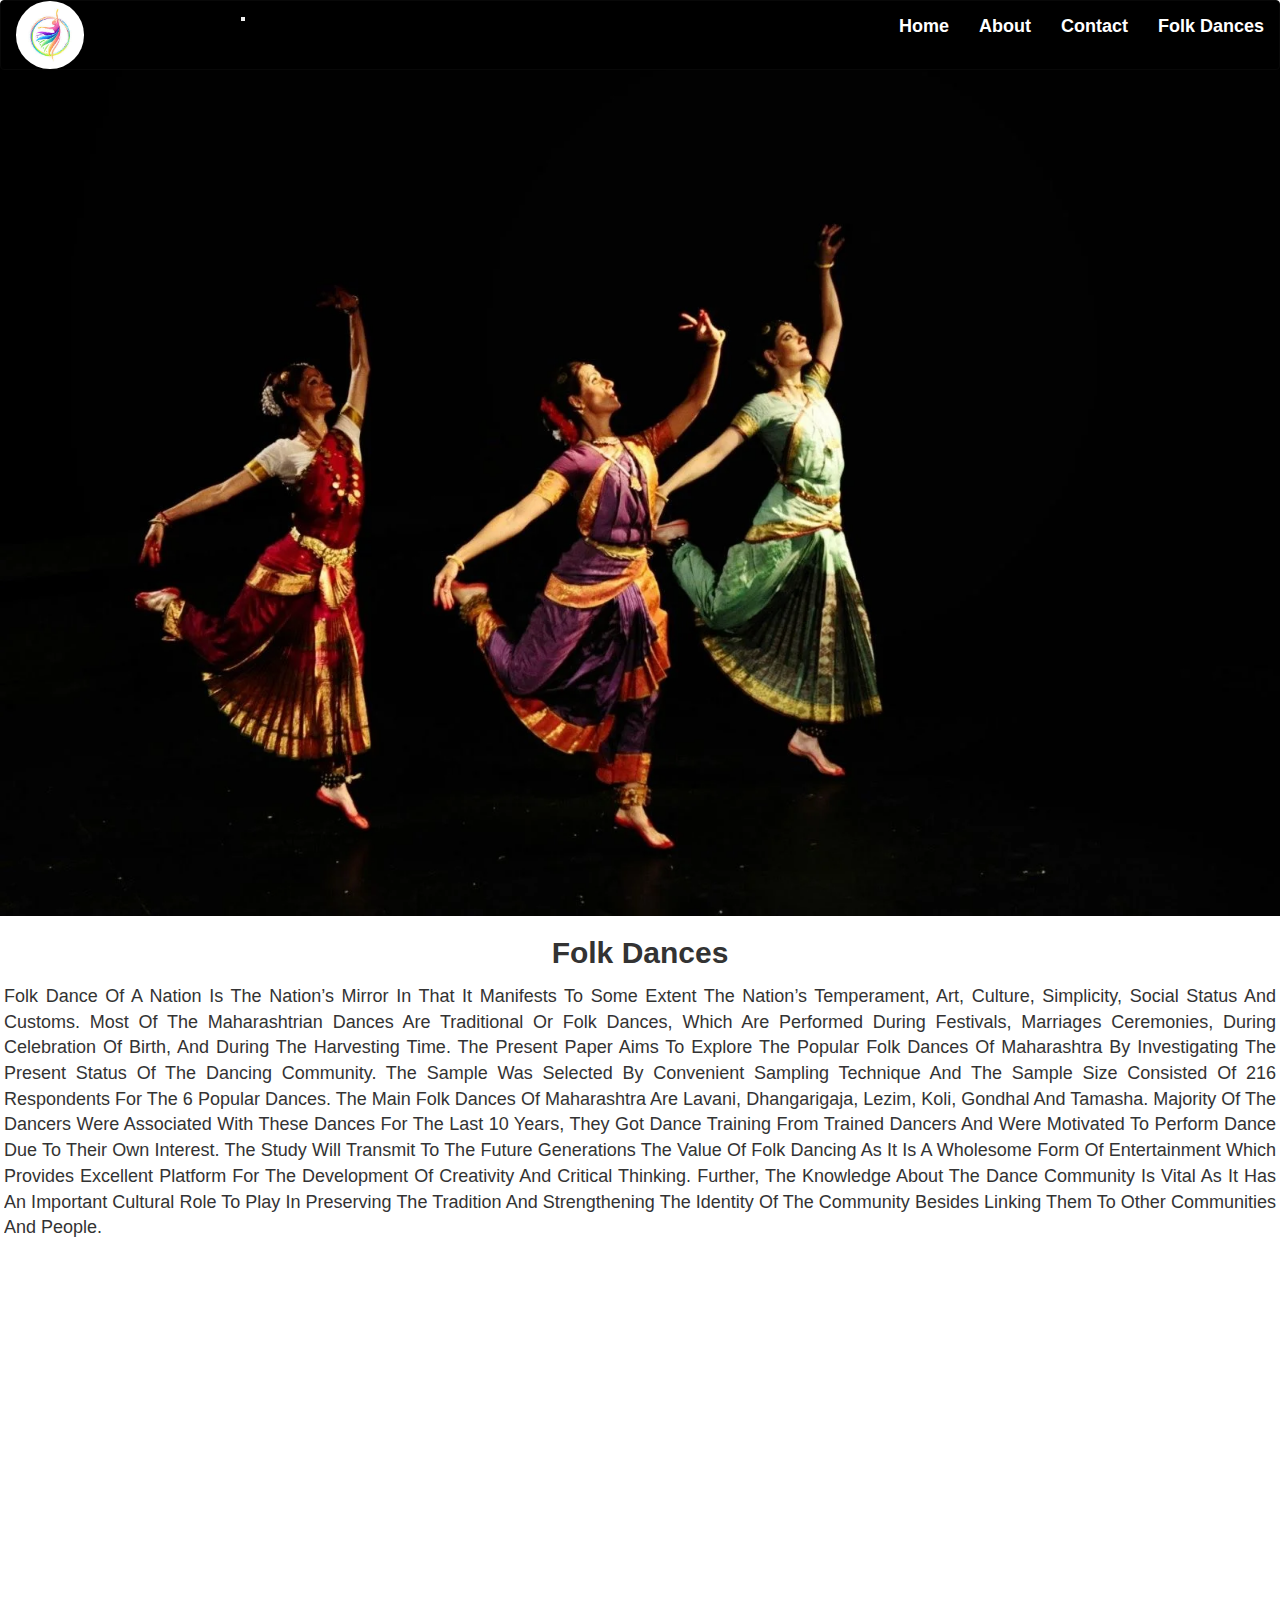
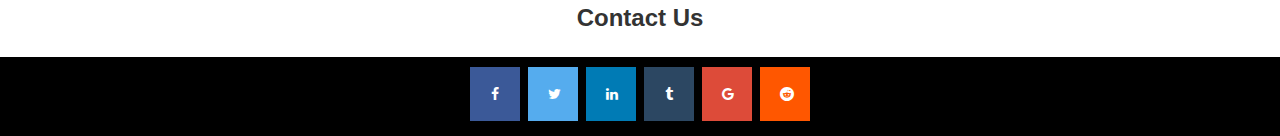
<file: index.html>
<!DOCTYPE html>
<html lang="en">
  <head>
    <meta charset="UTF-8" />
    <meta http-equiv="X-UA-Compatible" content="IE=edge" />
    <meta name="viewport" content="width=device-width, initial-scale=1.0" />
    <link
      rel="stylesheet"
      href="https://maxcdn.bootstrapcdn.com/bootstrap/3.4.1/css/bootstrap.min.css"
    />
    <link rel="stylesheet" href="index.css" />
    <link
      rel="stylesheet"
      href="https://cdnjs.cloudflare.com/ajax/libs/font-awesome/4.7.0/css/font-awesome.min.css"
    />
   
    <link href="https://unpkg.com/aos@2.3.1/dist/aos.css" rel="stylesheet">
    <title>Folk Dance</title>
  </head>
  <body>
    <header>
      <!-- <div  style="background-image: url(assests/n.png); height:100vh;background-repeat: no-repeat; width: 100%;" class="img-fluid container-fluid full bg"> -->
      <nav class="navbar navbar-inverse  navbar-dark shadow-5-strong" style="background-color: #000
      ;">
        <div class="container-fluid">
          <div class="navbar-header">
            <img src="assests\logo.jpeg" alt="" id="img" height="70px"/>
          </div>
          <button class="navbar-toggler" type="button" data-bs-toggle="offcanvas" data-bs-target="#offcanvasDarkNavbar" aria-controls="offcanvasDarkNavbar">
            <span class="navbar-toggler-icon"></span>
          </button>
          <ul class="nav navbar-nav navbar-right style">
            <li ><a href="index.html" style="color: #fff;">Home</a></li>
            <li><a href="about.html" style="color: #fff;">About</a></li>
            <li ><a href="contact.html" style="color: #fff;">Contact</a></li>
            <li ><a href="folk.html" style="color: #fff;">Folk Dances</a></li>
            
          </ul>
        </div>
      </nav>
    <!-- </div> -->
    </header>
     <img src="assests\5.webp" alt="" id="home"> 
   
    <div class="content">
      <h2>Folk Dances</h2>
      <p>
        Folk dance of a nation is the nation’s mirror in that it manifests to
        some extent the nation’s temperament, art, culture, simplicity, social
        status and customs. Most of the Maharashtrian dances are traditional or
        folk dances, which are performed during festivals, marriages ceremonies,
        during celebration of birth, and during the harvesting time. The present
        paper aims to explore the popular folk dances of Maharashtra by
        investigating the present status of the dancing community. The sample
        was selected by convenient sampling technique and the sample size
        consisted of 216 respondents for the 6 popular dances. The main folk
        dances of Maharashtra are Lavani, Dhangarigaja, Lezim, Koli, Gondhal and
        Tamasha. Majority of the dancers were associated with these dances for
        the last 10 years, they got dance training from trained dancers and were
        motivated to perform dance due to their own interest. The study will
        transmit to the future generations the value of folk dancing as it is a
        wholesome form of entertainment which provides excellent platform for
        the development of creativity and critical thinking. Further, the
        knowledge about the dance community is vital as it has an important
        cultural role to play in preserving the tradition and strengthening the
        identity of the community besides linking them to other communities and
        people.
      </p>
    </div>
    
    <br>
    <br>
    <div class="row " >
      <div class="col-md-4" data-aos="fade-left" data-aos-delay="200">
        <div class="thumbnail">
          <div class="intro">
          <img src="assests\1.webp" alt="Lights" style="width:100%; height: 270px;">
           
          </div>
          
          
        </div>
      </div>
      <div class="col-md-4" data-aos="fade-up" data-aos-delay="200">
        <div class="thumbnail">
          <a href="assests\2.webp">
            <img src="assests\2.webp" alt="Nature" style="width:100%; height:270px">
           
          </a>
        </div>
      </div>
      <div class="col-md-4" data-aos="fade-right" data-aos-delay="200">
        <div class="thumbnail">
          <a href="assests\3.webp">
            <img src="assests\3.webp" alt="Fjords" style="width:100%; height:270px;">
           
          </a>
        </div>
      </div>
    </div>
   
    
    <footer>
      <h3 style="text-align: center;   font-weight: bolder; margin-bottom:2%;">Contact Us </h3>
      <center>
        <div class="footer">
          <a href="#" class="fa fa-facebook"></a>
          <a href="#" class="fa fa-twitter"></a>
          <a href="#" class="fa fa-linkedin"></a>
          <a href="#" class="fa fa-tumblr"></a>
          <a href="#" class="fa fa-google"></a>
          <a href="#" class="fa fa-reddit"></a>
        </div>
      </center>
    </footer>

    <script
      src="https://code.jquery.com/jquery-3.5.1.slim.min.js"
      integrity="sha384-DfXdz2htPH0lsSSs5nCTpuj/zy4C+OGpamoFVy38MVBnE+IbbVYUew+OrCXaRkfj"
      crossorigin="anonymous"
    ></script>
    <script
      src="https://cdn.jsdelivr.net/npm/popper.js@1.16.1/dist/umd/popper.min.js"
      integrity="sha384-9/reFTGAW83EW2RDu2S0VKaIzap3H66lZH81PoYlFhbGU+6BZp6G7niu735Sk7lN"
      crossorigin="anonymous"
    ></script>
    <script
      src="https://stackpath.bootstrapcdn.com/bootstrap/4.5.2/js/bootstrap.min.js"
      integrity="sha384-B4gt1jrGC7Jh4AgTPSdUtOBvfO8shuf57BaghqFfPlYxofvL8/KUEfYiJOMMV+rV"
      crossorigin="anonymous"
    ></script>

    <script src="https://unpkg.com/aos@2.3.1/dist/aos.js"></script>
  <script>
    AOS.init();
  </script>
  </body>
</html>
</file>
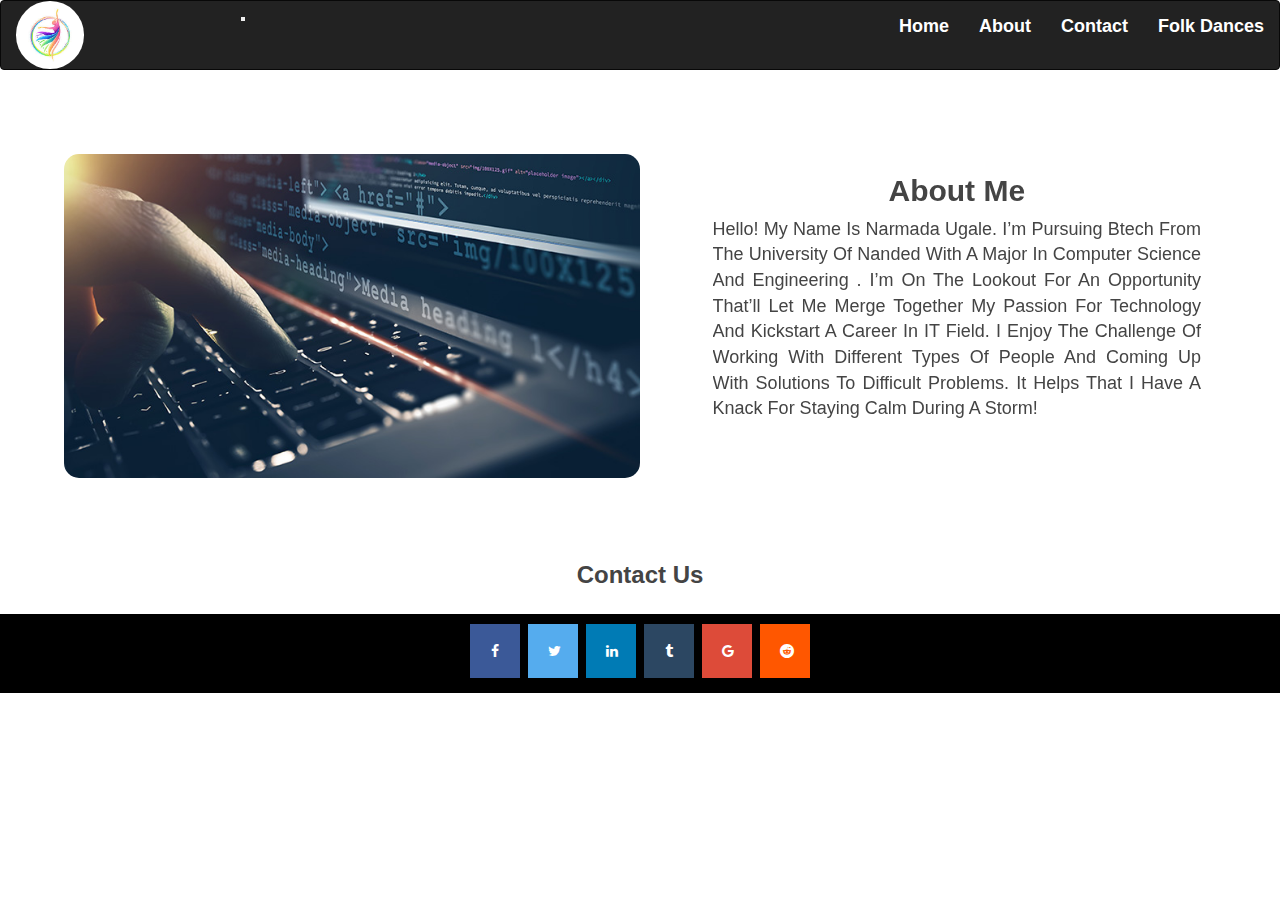
<file: about.html>
<!DOCTYPE html>
<html lang="en">
  <head>
    <meta charset="UTF-8" />
    <meta http-equiv="X-UA-Compatible" content="IE=edge" />
    <meta name="viewport" content="width=device-width, initial-scale=1.0" />
    <link rel="stylesheet" href="about.css" />
    <link
      rel="stylesheet"
      href="https://cdnjs.cloudflare.com/ajax/libs/font-awesome/4.7.0/css/font-awesome.min.css"
    />
    <link
      rel="stylesheet"
      href="https://maxcdn.bootstrapcdn.com/bootstrap/3.4.1/css/bootstrap.min.css"
    />
    <link href="https://unpkg.com/aos@2.3.1/dist/aos.css" rel="stylesheet">
    <title>About US</title>
  </head>
  <body>
    <header>
      <nav class="navbar navbar-inverse">
        <div class="container-fluid">
          <div class="navbar-header">
            <img src="assests\logo.jpeg" alt="" id="img" />
          </div>
          <button
            class="navbar-toggler"
            type="button"
            data-bs-toggle="offcanvas"
            data-bs-target="#offcanvasDarkNavbar"
            aria-controls="offcanvasDarkNavbar"
          >
            <span class="navbar-toggler-icon"></span>
          </button>
          <ul class="nav navbar-nav navbar-right">
            <li><a href="index.html" style="color: #fff;">Home</a></li>
            <li><a href="about.html" style="color: #fff;">About</a></li>
            <li ><a href="contact.html" style="color: #fff;">Contact</a></li>
            <li ><a href="folk.html" style="color: #fff;">Folk Dances</a></li>
            
          </ul>
        </div>
      </nav>
    </header>
 
    <div class="wrapper">
      <img src="assests\about.jpg" alt="" data-aos="fade-left" data-aos-delay="200">
      <div class="container-fluid text-box" data-aos="fade-right" data-aos-delay="200">
      <h2>About Me</h2>
      <p>  Hello! My name is Narmada Ugale. I’m Pursuing Btech from the University of Nanded
        with a major in Computer Science and Engineering . I’m on the
        lookout for an opportunity that’ll let me merge together my passion for
        Technology  and kickstart a career in IT Field.
       I enjoy the challenge of working with different types of
        people and coming up with solutions to difficult problems. It helps that
        I have a knack for staying calm during a storm!</p>
      </div>
    </div>

    <footer>
      <h3 style="text-align: center;   font-weight: bolder; margin-bottom:2%;">Contact Us </h3>
      <center>
        <div class="footer">
          <a href="#" class="fa fa-facebook"></a>
          <a href="#" class="fa fa-twitter"></a>
          <a href="#" class="fa fa-linkedin"></a>
          <a href="#" class="fa fa-tumblr"></a>
          <a href="#" class="fa fa-google"></a>
          <a href="#" class="fa fa-reddit"></a>
        </div>
      </center>
    </footer>

    <script
      src="https://code.jquery.com/jquery-3.5.1.slim.min.js"
      integrity="sha384-DfXdz2htPH0lsSSs5nCTpuj/zy4C+OGpamoFVy38MVBnE+IbbVYUew+OrCXaRkfj"
      crossorigin="anonymous"
    ></script>
    <script
      src="https://cdn.jsdelivr.net/npm/popper.js@1.16.1/dist/umd/popper.min.js"
      integrity="sha384-9/reFTGAW83EW2RDu2S0VKaIzap3H66lZH81PoYlFhbGU+6BZp6G7niu735Sk7lN"
      crossorigin="anonymous"
    ></script>
    <script
      src="https://stackpath.bootstrapcdn.com/bootstrap/4.5.2/js/bootstrap.min.js"
      integrity="sha384-B4gt1jrGC7Jh4AgTPSdUtOBvfO8shuf57BaghqFfPlYxofvL8/KUEfYiJOMMV+rV"
      crossorigin="anonymous"
    ></script>
    <script src="https://unpkg.com/aos@2.3.1/dist/aos.js"></script>
  <script>
    AOS.init();
  </script>
  </body>
</html>
</file>
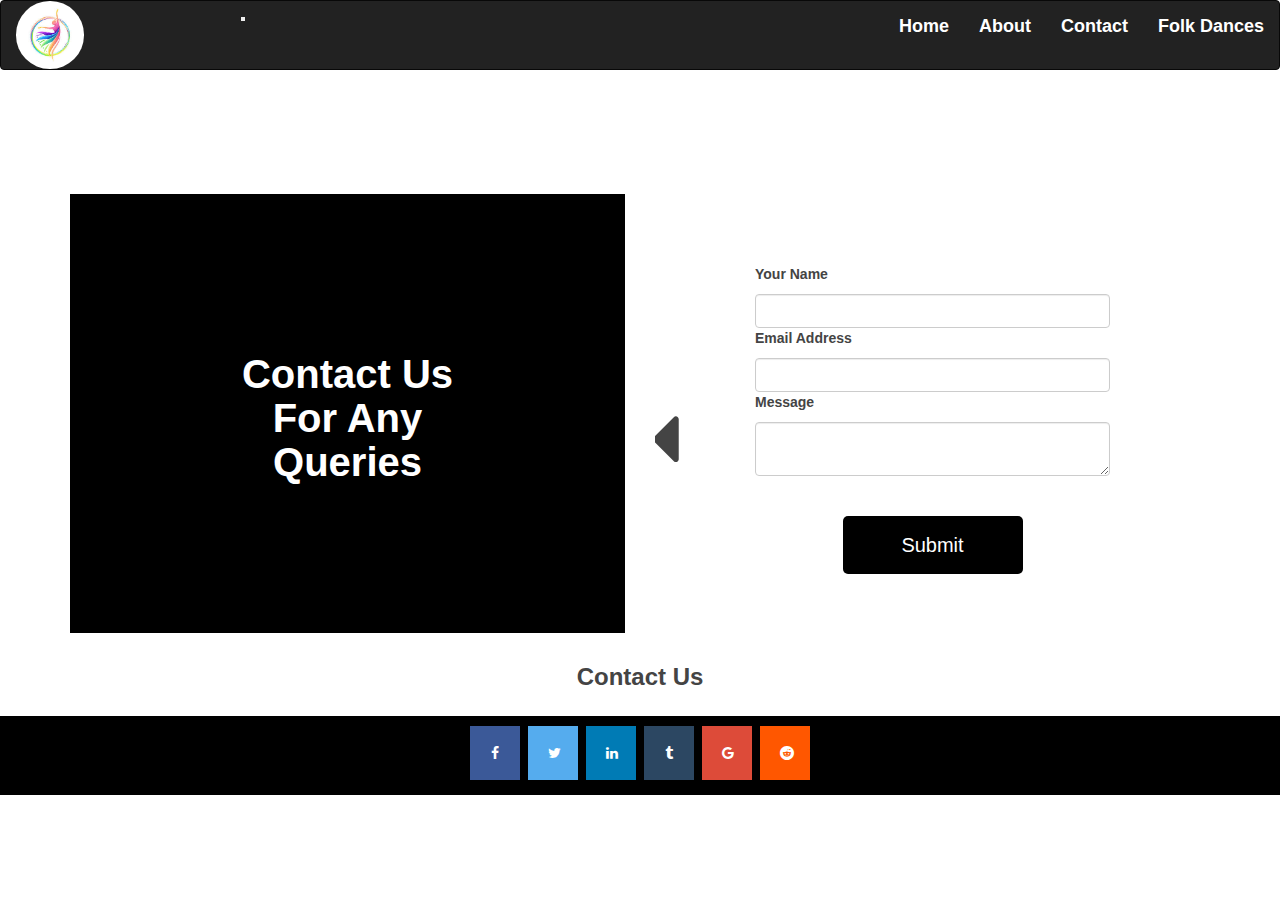
<file: contact.html>
<!DOCTYPE html>
<html lang="en">
  <head>
    <meta charset="UTF-8" />
    <meta http-equiv="X-UA-Compatible" content="IE=edge" />
    <meta name="viewport" content="width=device-width, initial-scale=1.0" />
    <link rel="stylesheet" href="contact.css" />
    <link
      rel="stylesheet"
      href="https://cdnjs.cloudflare.com/ajax/libs/font-awesome/4.7.0/css/font-awesome.min.css"
    />
    <link
      rel="stylesheet"
      href="https://maxcdn.bootstrapcdn.com/bootstrap/3.4.1/css/bootstrap.min.css"
    />
    <link href="https://unpkg.com/aos@2.3.1/dist/aos.css" rel="stylesheet">

    <title>Contact Us</title>
  </head>
  <body>
    <header>
      <nav class="navbar navbar-inverse">
        <div class="container-fluid">
          <div class="navbar-header">
            <img src="assests\logo.jpeg" alt="" id="img" />
          </div>
          <button
            class="navbar-toggler"
            type="button"
            data-bs-toggle="offcanvas"
            data-bs-target="#offcanvasDarkNavbar"
            aria-controls="offcanvasDarkNavbar"
          >
            <span class="navbar-toggler-icon"></span>
          </button>
          <ul class="nav navbar-nav navbar-right">
            <li><a href="index.html" style="color: #fff;">Home</a></li>
            <li><a href="about.html" style="color: #fff;">About</a></li>
            <li ><a href="contact.html" style="color: #fff;">Contact</a></li>
            <li ><a href="folk.html" style="color: #fff;">Folk Dances</a></li>
          </ul>
        </div>
      </nav>
    </header>
    <br />
    <br />
    <div class="form-area">
        <div class="container">
            <div class="row single-form-g-0">
                <div class="col-sm-12 col-lg-6">
                    <div class="left">
                        <center>
                        <h2><span >Contact Us </span>
                            <br>
                         For Any Queries</h2>
                        </center>
                    </div>
                </div>
                
                <div class="col-sm-12 col-lg-6">
                    <div class="right" >
                     <i class="fa fa-caret-left"></i>
                     <form>
                        <div class="mb-3">
                          <label for="exampleInputName" class="form-label">Your Name</label>
                          <input type="text" class="form-control" id="exampleInputName" aria-describedby="emailHelp">
                          
                        </div>
                        <div class="mb-3">
                          <label for="exampleInputEmail" class="form-label">Email Address</label>
                          <input type="email" class="form-control" id="exampleInputEmail">
                        </div>
                       <div class="mb-3">
                        <label for="exampleInputmsg" class="form-label">Message</label>
                        <textarea type="message" class="form-control" id="exampleInputmsg" ></textarea>
                       </div>
                         
                       <br>
                       <center>
                        <button type="submit" class="btn btn-primary justify-content-md-end" >Submit</button>
                    </center>
                      </form>
                        </div>
                    </div>
                </div>
            </div>
        </div>
    </div>

    <footer>
      <h3 style="text-align: center; font-weight: bolder; margin-bottom: 2%">
        Contact Us
      </h3>
      <center>
        <div class="footer">
          <a href="#" class="fa fa-facebook"></a>
          <a href="#" class="fa fa-twitter"></a>
          <a href="#" class="fa fa-linkedin"></a>
          <a href="#" class="fa fa-tumblr"></a>
          <a href="#" class="fa fa-google"></a>
          <a href="#" class="fa fa-reddit"></a>
        </div>
      </center>
    </footer>

    <script
      src="https://code.jquery.com/jquery-3.5.1.slim.min.js"
      integrity="sha384-DfXdz2htPH0lsSSs5nCTpuj/zy4C+OGpamoFVy38MVBnE+IbbVYUew+OrCXaRkfj"
      crossorigin="anonymous"
    ></script>
    <script
      src="https://cdn.jsdelivr.net/npm/popper.js@1.16.1/dist/umd/popper.min.js"
      integrity="sha384-9/reFTGAW83EW2RDu2S0VKaIzap3H66lZH81PoYlFhbGU+6BZp6G7niu735Sk7lN"
      crossorigin="anonymous"
    ></script>
    <script
      src="https://stackpath.bootstrapcdn.com/bootstrap/4.5.2/js/bootstrap.min.js"
      integrity="sha384-B4gt1jrGC7Jh4AgTPSdUtOBvfO8shuf57BaghqFfPlYxofvL8/KUEfYiJOMMV+rV"
      crossorigin="anonymous"
    ></script>
    <script src="https://unpkg.com/aos@2.3.1/dist/aos.js"></script>
    <script>
      AOS.init();
    </script>
    </body>
  </body>
</html>
</file>
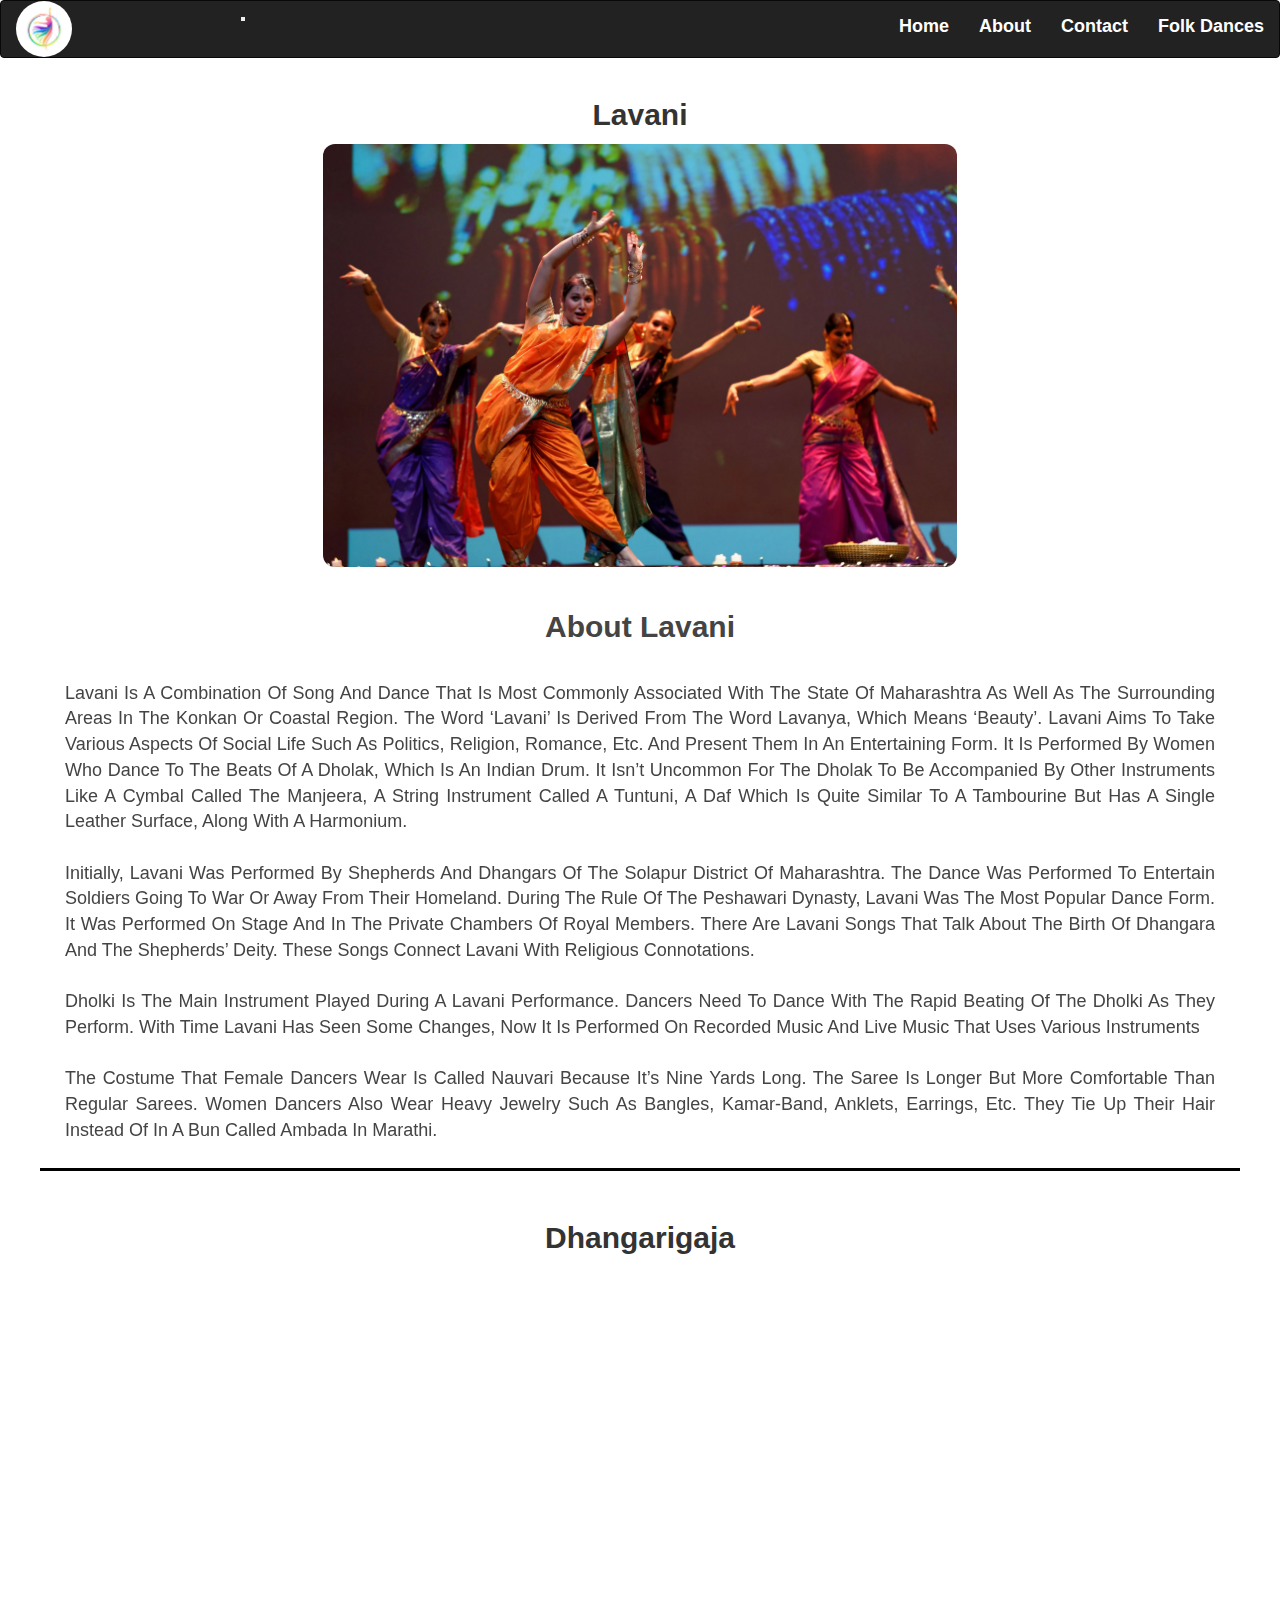
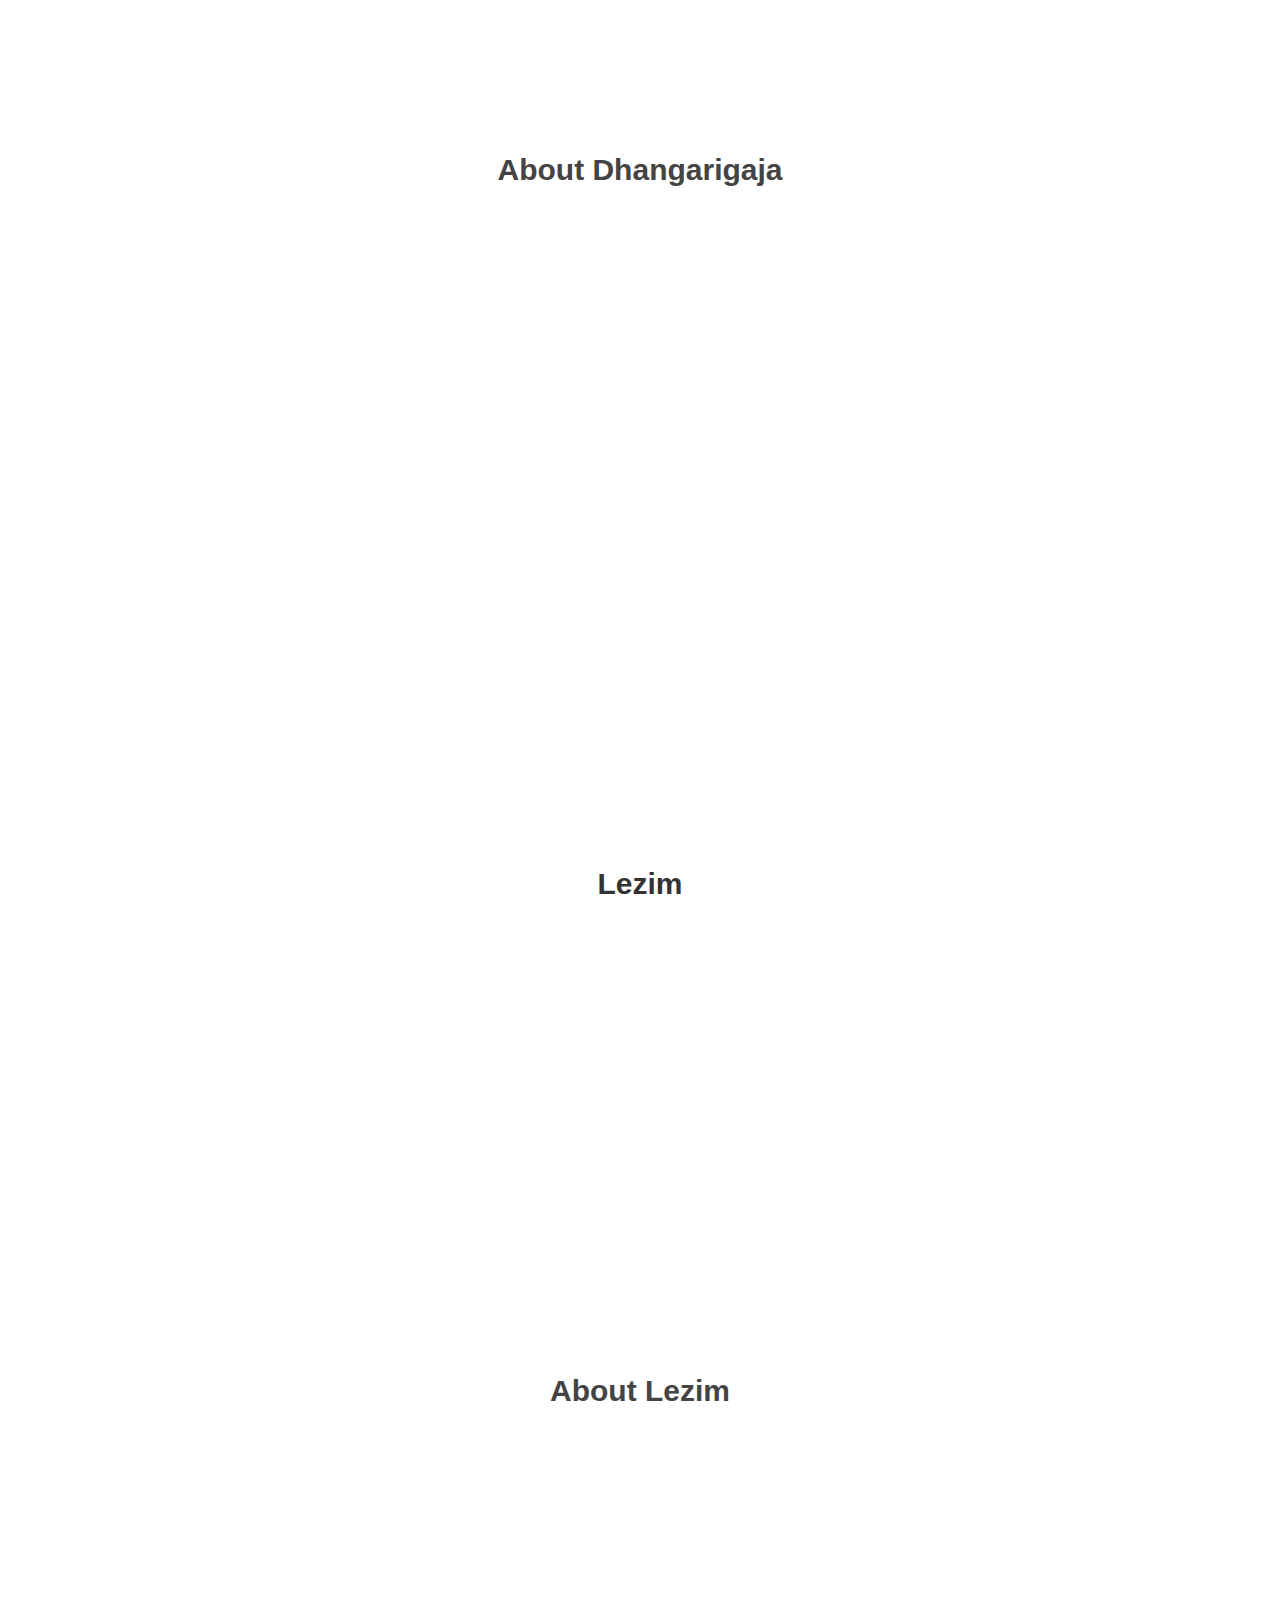
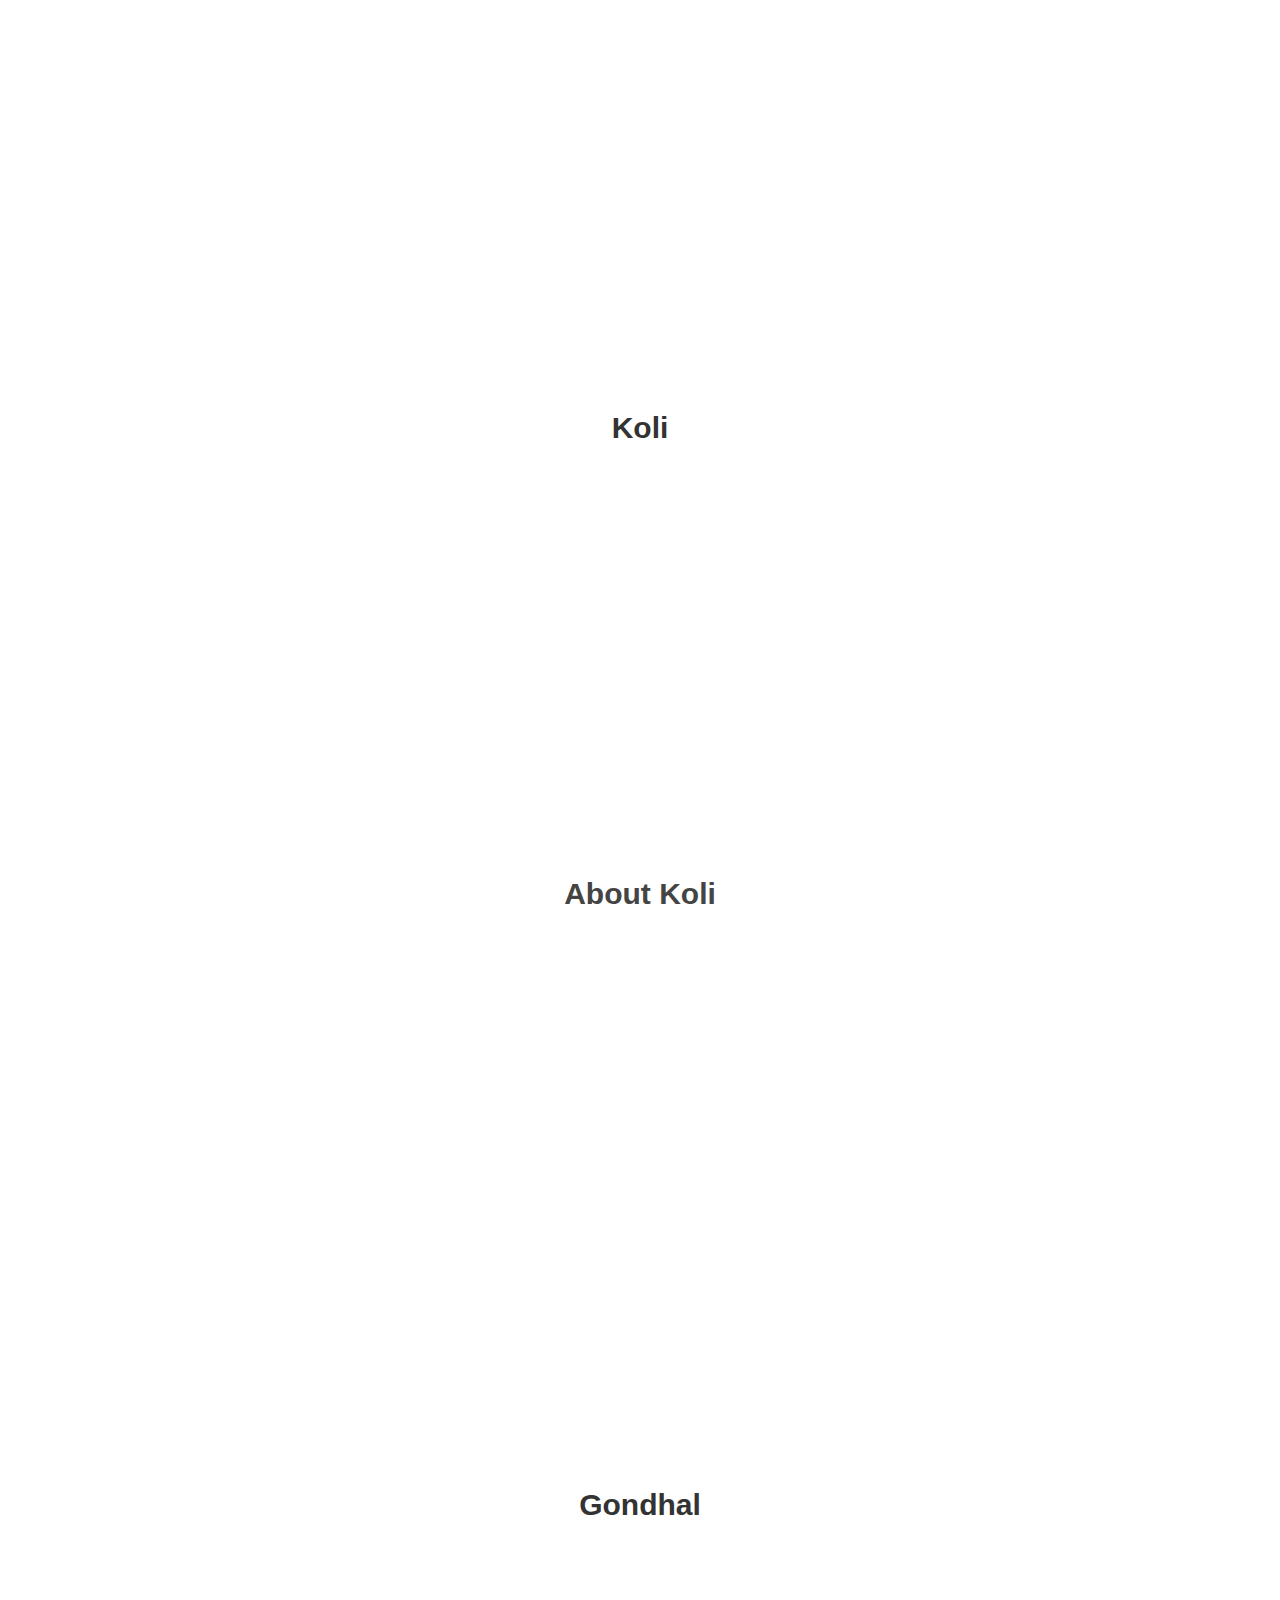
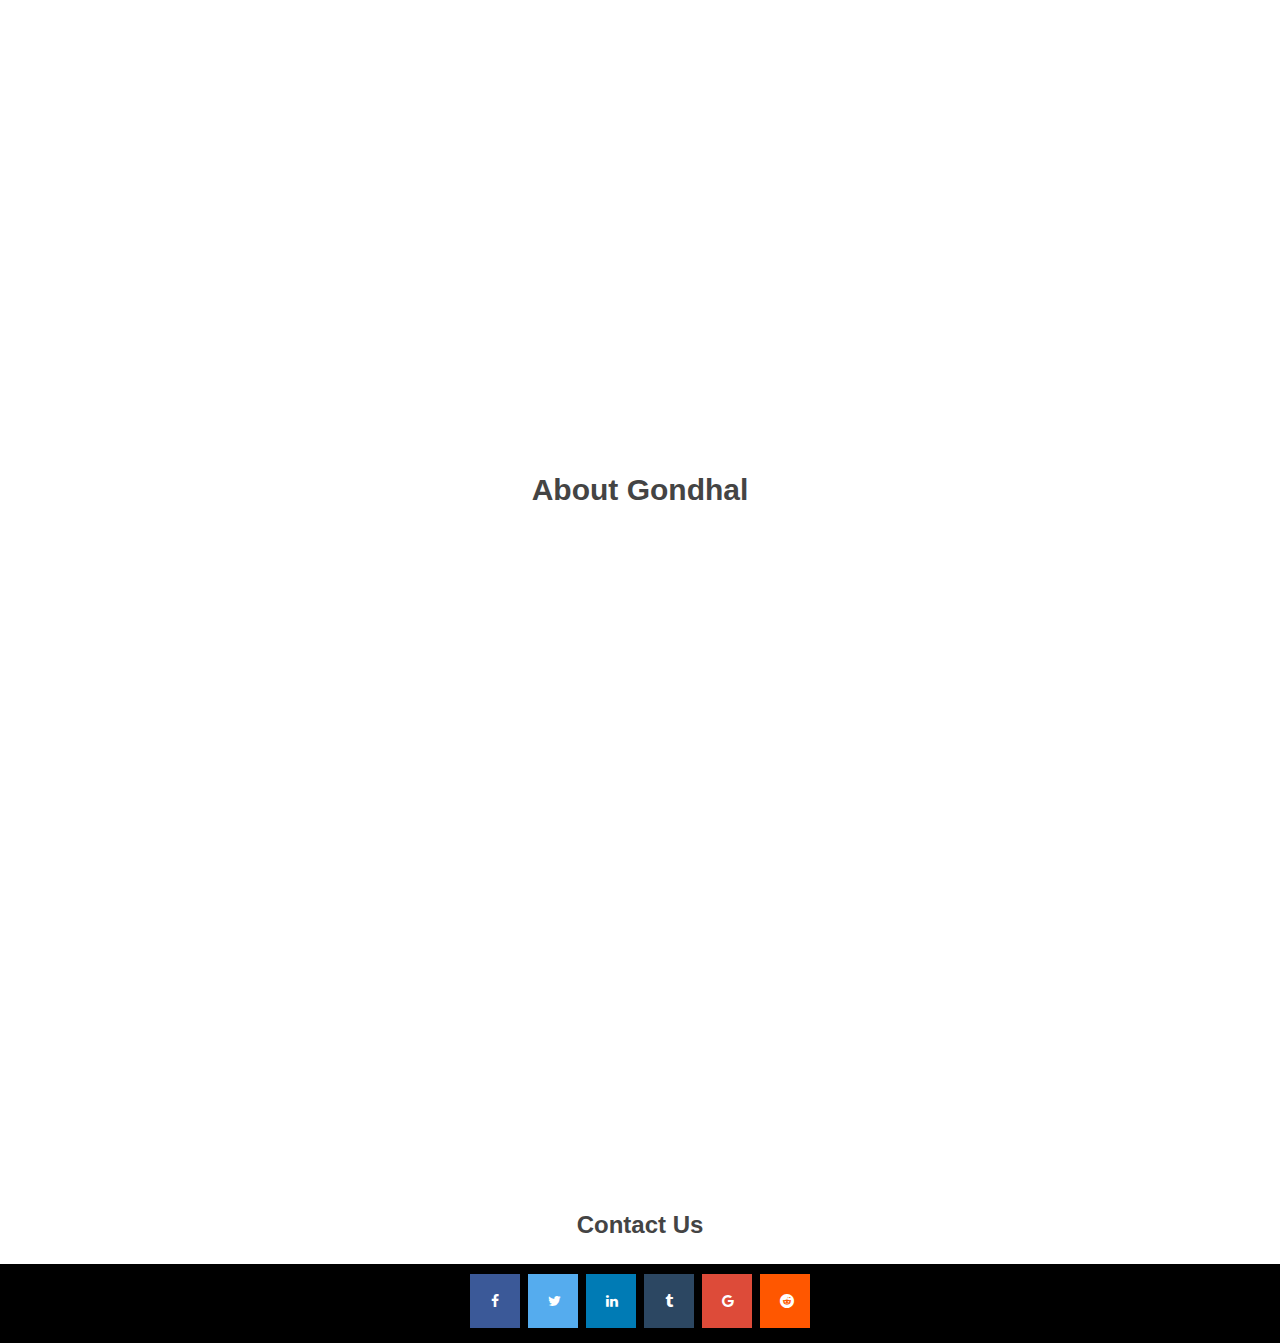
<file: folk.html>
<!DOCTYPE html>
<html lang="en">
  <head>
    <meta charset="UTF-8" />
    <meta http-equiv="X-UA-Compatible" content="IE=edge" />
    <meta name="viewport" content="width=device-width, initial-scale=1.0" />
    <link rel="stylesheet" href="folk.css" />
    <link
      rel="stylesheet"
      href="https://cdnjs.cloudflare.com/ajax/libs/font-awesome/4.7.0/css/font-awesome.min.css"
    />
    <link
      rel="stylesheet"
      href="https://maxcdn.bootstrapcdn.com/bootstrap/3.4.1/css/bootstrap.min.css"
    />
    <link href="https://unpkg.com/aos@2.3.1/dist/aos.css" rel="stylesheet">
    <link href="https://unpkg.com/aos@2.3.1/dist/aos.css" rel="stylesheet">
    <title>Folk Dances</title>
  </head>
  <body>
    <header>
      <nav class="navbar navbar-inverse">
        <div class="container-fluid">
          <div class="navbar-header">
            <img src="assests\logo.jpeg" alt="" class="logo" />
          </div>
          <button
            class="navbar-toggler"
            type="button"
            data-bs-toggle="offcanvas"
            data-bs-target="#offcanvasDarkNavbar"
            aria-controls="offcanvasDarkNavbar"
          >
            <span class="navbar-toggler-icon"></span>
          </button>
          <ul class="nav navbar-nav navbar-right">
            <li><a href="index.html" style="color: #fff;">Home</a></li>
            <li><a href="about.html" style="color: #fff;">About</a></li>
            <li ><a href="contact.html" style="color: #fff;">Contact</a></li>
            <li ><a href="folk.html" style="color: #fff;">Folk Dances</a></li>
          </ul>
        </div>
      </nav>
    </header>
    <h2 style="text-align: center; font-weight: bolder">Lavani</h2>

    <div class="wrapper">
      <img src="assests\2.webp" alt="" style="width: 50%; height: 50%"   data-aos="fade-up" data-aos-delay="200"/>
      <div class="container-fluid text-box">
        <br />

        <h2>About Lavani</h2>
        <p  data-aos="fade-down" data-aos-delay="200">
          Lavani is a combination of song and dance that is most commonly
          associated with the state of Maharashtra as well as the surrounding
          areas in the Konkan or Coastal Region. The word ‘Lavani’ is derived
          from the word Lavanya, which means ‘beauty’. Lavani aims to take
          various aspects of social life such as politics, religion, romance,
          etc. and present them in an entertaining form. It is performed by
          women who dance to the beats of a Dholak, which is an Indian drum. It
          isn’t uncommon for the Dholak to be accompanied by other instruments
          like a cymbal called the Manjeera, a string instrument called a
          Tuntuni, a Daf which is quite similar to a tambourine but has a single
          leather surface, along with a harmonium.
          <br />
          <br />
          Initially, Lavani was performed by shepherds and dhangars of the
          Solapur district of Maharashtra. The dance was performed to entertain
          soldiers going to war or away from their homeland. During the rule of
          the Peshawari Dynasty, Lavani was the most popular dance form. It was
          performed on stage and in the private chambers of royal members. There
          are Lavani songs that talk about the birth of dhangara and the
          shepherds’ deity. These songs connect Lavani with religious
          connotations.

          <br />
          <br />
          Dholki is the main instrument played during a Lavani performance.
          Dancers need to dance with the rapid beating of the dholki as they
          perform. With time Lavani has seen some changes, now it is performed
          on recorded music and live music that uses various instruments
          <br />
          <br />
          The costume that female dancers wear is called Nauvari because it’s
          nine yards long. The saree is longer but more comfortable than regular
          sarees. Women dancers also wear heavy jewelry such as bangles,
          Kamar-band, anklets, earrings, etc. They tie up their hair instead of
          in a bun called ambada in Marathi.
        </p>
      </div>
    </div>
  
    <h2 style="text-align: center; font-weight: bolder">Dhangarigaja</h2>
    <br />
    <div class="wrapper">
      <img src="assests\4.webp" alt="" style="width: 50%; height: 50%"  data-aos="fade-down" data-aos-delay="200"/>
      <div class="container-fluid text-box">
        <br /> <link href="https://unpkg.com/aos@2.3.1/dist/aos.css" rel="stylesheet">
        <h2>About Dhangarigaja</h2>

        <p  data-aos="fade-up" data-aos-delay="200" >
          As the Dhangars of Sholapur district of Maharashtra herd to green
          pastures for grazing for their cattle, they become acquainted with the
          nature. Inspired by the scenic beauty, they compose poetry, called ovi
          writing about the nature and their God Biruba. They honour God Biruba
          once in every year when they return home. They spend their time with
          their families and beloved ones. And this is the time when the
          Dhangari Gaja dance is performed to please their God for His
          blessings. Dhangar dance is performed in traditional Marathi dresses -
          dhoti, angarakha and pheta with colourful handkerchiefs. Generally,
          during they dance, they move around a group of drum players.
          <br />
          <br />This art form is common among the shepherd community of Sholapur
          district. The cowherds, buffalo keepers, weavers, and sheep and goat
          keepers have to stay away from their families for a long time because
          of the nature of their occupation. During work, they spend most of
          their time close to nature. Being in the beautiful surroundings of
          nature and drawing inspiration from its grandeur, they write poems in
          the form of couplets. Their poetry is called ovi which along with
          representing their love for nature also unfolds their dedication
          towards God Biruba. When these shepherds return home, they celebrate
          their time with family and loved ones performing Dhangari Gaja dance
          on the beats of drums accompanied with the recitation of their poems.
          Through this dance, they also ask for blessings from their God.
          <br /><br />
          This traditional form of dancing is performed by men. Dancers wear
          Dhoti, Pheta, bright handkerchiefs and Angarakha during their
          performance. Attired in Marathi dresses, these men or more
          specifically, the shepherds recite poems (which tell fantastic stories
          about nature or their God and other things) and dance to the musical
          tunes of drums.
          <br /><br />The main theme of Dhangari Gaja dance performance is
          celebration, happiness, joy of coming home to loved ones and honoring
          the God and seeking his blessings. And this mood is emphasized by
          swaying to the pulsating sound of the drums and the singing of poems.
          All men form a group and dance around the drum players on the rhythmic
          tunes, exhibiting boundless enthusiasm.
        </p>
      </div>
    </div>
    
    <h2 style="text-align: center; font-weight: bolder">Lezim</h2>
    <br />

    <div class="wrapper">
      <img src="assests\lezim.jpg" alt="" style="width: 50%; height: 50%"  data-aos="fade-up" data-aos-delay="200" />
      <div class="container-fluid text-box">
        <br />

        <h2>About Lezim</h2>

        <p  data-aos="fade-down" data-aos-delay="200">
          Lezim dance is a folk dance of Maharashtra. It is also spelled as
          lazium or lezium. The dance was used to perform in the villages of
          Maharastra and Gujarat. Two different states added their own tradition
          and culture to it. Lezim is mainly performed during the Ganesh
          festival in Maharastra. In some places, Lezim is known as Ganpathi
          Dance.Lezim dance originated in 1986 during the rule of Chhatrapati
          Shivaji. It used to be a sport played by men for fitness. Some people
          in the community started presenting it as a dance performance. Lezim
          is also a musical instrument that is used in almost all dancer
          performances. With time it got limited to only Ganpathi processions.
          <br /><br />Earlier, there were a few variations of the Lezim
          practiced in the villages of Maharashtra; however these are hardly
          ever used today. In Lezim dance, there are various types of movements
          like stepping, hopping, squatting and bending. Every movement of the
          dance is executed in perfect time with the proper strikes which is
          swung in four or eight counts. This provides a rhythmic accompaniment
          to the dance. The Lezim dances and their specific gestures, movements
          have been adapted by the physical culturists in their exercises in the
          drive for beautiful body. The rural form of the dance usually consists
          of Lezim dancers in two rows, repeating a sequence of steps, changing
          the steps every few beats. Thus, a 5-minute Lezim performance consist
          of 25 different steps danced in harmony. Other variations include
          dancing the Lezim in four rows, in a single circle formation, or in
          concentric circles formations (similar to the Garba Dance), with each
          dancer twirling and dancers of opposite rows often playing Lezim with
          each other. Changes in steps are ‘announced’ by a ring leader using a
          whistle. <br /><br />
          Dholki, a drum instrument is used to accompany this dance form. Apart
          from the Lezim and Drum, it includes Halagi and Cymbals as musical
          instruments during the dance performance. The dancers wear colourful
          costumes. Lezim is frequently used as a fitness drill by schools,
          militias and other institutions.
        </p>
      </div>
    </div>
   
    <h2 style="text-align: center; font-weight: bolder">Koli</h2>
    <br />
    <div class="wrapper">
      <img src="assests\koli.jpg" alt="" style="width: 50%; height: 50%"  data-aos="fade-up" data-aos-delay="200" />
      <div class="container-fluid text-box">
        <br />
        <h2>About Koli</h2>

        <p  data-aos="fade-down" data-aos-delay="200">
          Koli is the dance form of Koli fisher folk of Maharashtra. The
          community has its own distinct identity and lively dances. The dance
          incorporates elements that this community is most familiar with - sea
          and fishing. The dance is performed by both men and women divided into
          two groups, where fishermen stand in two rows holding oars in their
          hands. The dancers move in unison, portraying the movement of the
          rowing of a boat. Fisherwomen are in the opposite rows with their arms
          linked and advancing towards men folk. The separate formation then
          break up and they dance together with movements symbolizing the waves,
          the breakers and rowing from cliff to cliff and casting of nets to
          catch the fish.
          <br /><br />Both men and women participate in the Koli dance
          performance. Since the Koli community is attached to the sea and fish,
          the Koli dance performance is very close to nature. The dance
          movements are connected with rows and nets that are used in their
          occupation. The entire dance is the portrayal of their daily activity
          which is the part of their work. The movements of the men and women
          are about the way they work and the act of catching the fish along
          with the movement of the waves. Men hold the stick and women jump
          along with the movement of the stick. Everyone enjoys this dance a
          lot, making it the most important folk dance of Maharashtra.
          <br /><br />
          The costumes that they wear are unique, sometimes women wear green
          color sarees and men wear lungis. This dance mainly shows their
          hardships of catching the fish which is the only source of their
          livelihood. The dancers of this community form the union and dance
          together. It is a way of celebrating their work and they cherish this
          day as the onset of the fresh new season of harvesting just like
          farmers. The sea and boats are sacred to them and are worshipped by
          them regularly. The dancers show every part of their livelihood
          through this dance.
        </p>
      </div>
    </div>
   
    <h2 style="text-align: center; font-weight: bolder">Gondhal</h2>
    <br />
    <div class="wrapper">
      <img src="assests\1.jpg" alt="" style="width: 50%; height: 50%"  data-aos="fade-up" data-aos-delay="200"/>
      <div class="container-fluid text-box">
        <br />
        <h2>About Gondhal</h2>

        <p  data-aos="fade-down" data-aos-delay="200">
          Gondhal is a Marathi folk theatre in the form of worship that is
          performed exclusively by a group of men as part of rituals after
          ceremonies like marriage or a new birth. The literal meaning of the
          word ‘Gondhal’ is ‘commotion’ which is the dramatic narration of
          mythical stories, praise of heroes or narration of folk legends. All
          these forms part of a ritual dedicated to different divinities.
          Gondhal is an educative, entertaining and important tradition. It is
          one of those few important folk arts of Maharashtra that has become an
          inseparable part of the lifestyle of the people.
          <br /><br />
          The tradition of Gondhal originates from the homage paid to the Mother
          Goddess by Parashuram. Once Parashuram killed a demon named ‘Betasur’,
          cut off his head, sowed his arteries and veins through the crown of
          his head and made a musical instrument out of it. Making a sound from
          that instrument, he went toward Goddess Renuka and worshipped her.
          <br /><br />
          ‘Gondhal’ is performed as a remedy to the suffering caused by age old
          spiritual defects in the premises and also to terminate distress
          caused by negative energies, continuing for generations. In order to
          reduce the suffering of other family members, caused by negative
          energies, the Goddessis awakened with a loud sound and is invoked to
          undertake Her mission of destruction.
          <br /><br />
          Gondhal takes place in front of the Yajamana’s i.e. host’s house. A
          wooden board on the ground is covered with a new cloth, on which rice
          or jowar grains are arranged in a square, in each corner a half
          coconut, betel nuts, dry dates, turmeric roots, a banana and betel
          leaves are placed. A pitcher filled with water, betel or mango leaves
          and whole coconuts are placed at the centre, near the idol of the
          Goddess. The Goddess is worshipped with flowers. Five stalks of jowar
          plants or sugar-cane sticks at each corner of the board have their
          heads tied together in a bunch above the pitcher. A string of thin
          wafer-like kadakanya i.e. sweet Puri and karanjya i.e. coconut pie,
          with a garland hanging over the pitcher are tied to the top,
          signifying the Goddess’s presence.
          <br /><br />
          The chief Gondhali is dressed in a huge, knee-length garment requiring
          around 25 m of cloth, and wears a string of 64 cowrie shells and 64
          silk gondas i.e. tassels set alternately and a kanganidar pagri i.e.
          tall turban. His companions wear traditional everyday dhotis.
        </p>
      </div>
    </div>

    <footer>
      <h3 style="text-align: center; font-weight: bolder; margin-bottom: 2%">
        Contact Us
      </h3>
      <center>
        <div class="footer">
          <a href="#" class="fa fa-facebook"></a>
          <a href="#" class="fa fa-twitter"></a>
          <a href="#" class="fa fa-linkedin"></a>
          <a href="#" class="fa fa-tumblr"></a>
          <a href="#" class="fa fa-google"></a>
          <a href="#" class="fa fa-reddit"></a>
        </div>
      </center>
    </footer>

    <script
      src="https://code.jquery.com/jquery-3.5.1.slim.min.js"
      integrity="sha384-DfXdz2htPH0lsSSs5nCTpuj/zy4C+OGpamoFVy38MVBnE+IbbVYUew+OrCXaRkfj"
      crossorigin="anonymous"
    ></script>
    <script
      src="https://cdn.jsdelivr.net/npm/popper.js@1.16.1/dist/umd/popper.min.js"
      integrity="sha384-9/reFTGAW83EW2RDu2S0VKaIzap3H66lZH81PoYlFhbGU+6BZp6G7niu735Sk7lN"
      crossorigin="anonymous"
    ></script>
    <script
      src="https://stackpath.bootstrapcdn.com/bootstrap/4.5.2/js/bootstrap.min.js"
      integrity="sha384-B4gt1jrGC7Jh4AgTPSdUtOBvfO8shuf57BaghqFfPlYxofvL8/KUEfYiJOMMV+rV"
      crossorigin="anonymous"
    ></script>
    <script src="https://unpkg.com/aos@2.3.1/dist/aos.js"></script>
    <script>
      AOS.init();
    </script>
  </body>
</html>
</file>
<file: index.css>
* {
    padding: 0;
    margin: 0;
    box-sizing: border-box;
    overflow-x: hidden;
    font-family:'Poppins',sans-serif;
  
    
  }
 
nav{
  font-size: large;
  font-weight: 900;
  
 
}
 

#img{
  border-radius: 50%;
  max-width: 30%;
  height: auto;
}
#home{

  width:100%;
  height: auto;
  margin-top:-2%;

 
}
.content h2{
  text-align: center;
  margin-bottom: 15px;
  font-weight: bolder;
}
.content p{
  text-transform: capitalize;
  text-align: justify;
  margin: 4px;
  font-size: large;
}
.fa {
  padding: 20px;
  font-size: 30px;
  width: 50px;
  text-align: center;
  text-decoration: none;
  margin: 5px 2px;
}

.fa:hover {
  opacity: 0.7;
}

.fa-facebook {
  background: #3B5998;
  color: white;
}

.fa-twitter {
  background: #55ACEE;
  color: white;
}

.fa-google {
  background: #dd4b39;
  color: white;
}

.fa-linkedin {
  background: #007bb5;
  color: white;
}

.fa-reddit {
  background: #ff5700;
  color: white;
}

.fa-tumblr {
  background: #2c4762;
  color: white;
}


.footer{
  
  
  left: 0;
  bottom: 0;
  width: 100%;
  height: auto;
  background-color: black;
 padding: 0.4%;
}
@media screen and (max-width: 770px) {
  #img{
   
    max-width:15%;
   
  }
  .bg{
    width: 100%;
  }
  
}
@media screen and (max-width:px) {
 
  #home{
   margin-top:-10%;
  }
  
}
</file>
<file: about.css>
* {
    padding: 0;
    margin: 0;
    box-sizing: border-box;
    overflow-x: hidden;
    font-family:'Poppins',sans-serif;
    text-transform: capitalize;
    color: #444;
  }
  nav{
    font-size: large;
    font-weight: 900;
   
  }
 
#img{
  border-radius: 50%;
  max-width: 30%;
  height: auto;
}

  
 
 .wrapper{
  margin:5%;
  /* width: 100%; */
 }
 img{
  width: 50%;
  float: left;
  border: 3px solid #fff;
  border-radius: 15px;
  margin-right: 5%;
  height: auto;
 }
 .text-box{
  margin-right: 2%;
 }
 .text-box h2{
text-align: center;
font-weight: bolder;
  
 }
 .text-box p{

   text-align: justify;
   font-size: large;
 }

.fa {
    padding: 20px;
    font-size: 30px;
    width: 50px;
    text-align: center;
    text-decoration: none;
    margin: 5px 2px;
  }
  
  .fa:hover {
    opacity: 0.7;
  }
  
  .fa-facebook {
    background: #3B5998;
    color: white;
  }
  
  .fa-twitter {
    background: #55ACEE;
    color: white;
  }
  
  .fa-google {
    background: #dd4b39;
    color: white;
  }
  
  .fa-linkedin {
    background: #007bb5;
    color: white;
  }
  
  .fa-reddit {
    background: #ff5700;
    color: white;
  }
  
  .fa-tumblr {
    background: #2c4762;
    color: white;
  }
  
  
  .footer{
    
    
    left: 0;
    bottom: 0;
    width: 100%;
    height: auto;
    background-color: black;
   padding: 0.4%;
   height: 100%;
   margin-bottom: 0;
  }
  @media screen and (max-width: 992px) {
    /* te {width: 200px; float: left;}
    #main {margin-left: 216px;} */
    .wrapper , .wrapper img{width: 100%;margin: auto;}
    .text-box{width: 100%;}
  }
</file>
<file: contact.css>
* {
    padding: 0;
    margin: 0;
    box-sizing: border-box;
    overflow-x: hidden;
    font-family:'Poppins',sans-serif;
    color: #444;
  }
  nav{
    font-size: large;
    font-weight: 900;
   
  }
#img{
  border-radius: 50%;
  max-width: 30%;
  height: auto;
}

  
 
.form-area{
    padding-top: 5%;
}
.row-single-form-g-0{
    box-shadow: 0 2px 20px -5px rgba(0,0,0,0.5);
   
}

.left{
     background-color:#000;
     /* padding:200px 93px;  */
     padding: 25%;
}


.left h2{
   
    font-weight: 600;
    font-size: 40px;
    color: #fff;

}
.left h2 span{
    font-weight: 600;
    font-size: 40px;
    color: #fff;
}
.right{
    padding: 70px 100px;
    position: relative;
}
.right i{
    position: absolute;
    font-size: 80px;
    left: -27px;
    top: 40%;
    
}
.form-control{
    border: 2px solid #000;

}
.right button{
    border: none;
    border-radius: 5px;
    background: #000;
    width: 180px;
    padding: 15px 0;
    display: inline-block;
    font-size: 20px;
    margin-top: 20px;
    cursor: pointer;
}

.fa {
    padding: 20px;
    font-size: 30px;
    width: 50px;
    text-align: center;
    text-decoration: none;
    margin: 5px 2px;
  }
  
  .fa:hover {
    opacity: 0.7;
  }
  
  .fa-facebook {
    background: #3B5998;
    color: white;
  }
  
  .fa-twitter {
    background: #55ACEE;
    color: white;
  }
  
  .fa-google {
    background: #dd4b39;
    color: white;
  }
  
  .fa-linkedin {
    background: #007bb5;
    color: white;
  }
  
  .fa-reddit {
    background: #ff5700;
    color: white;
  }
  
  .fa-tumblr {
    background: #2c4762;
    color: white;
  }
  
  
  .footer{
    
    
    left: 0;
    bottom: 0;
    width: 100%;
    height: auto;
    background-color: black;
   padding: 0.4%;
   height: 100%;
   margin-bottom: 0;
  }
 @media (min-width: 768px) and (max-width: 991px){
    .right i{
        top: 52px;
        transform: rotate(90deg);
        left: 50%;
    }
 }
 @media (max-width: 767px){
    .left{
       padding: 90px 15px;
       text-align: center;
    }
    .left h2{
        font-size: 25px;

    }
    .right i{
        top: -25px;
        transform: rotate(90deg);
        left: 45%;
    }
    .right button{
        width: 150px;
        padding: 12px 0;

    }
 }
</file>
<file: folk.css>
* {
    padding: 0;
    margin: 0;
    box-sizing: border-box;
    overflow-x: hidden;
    font-family:'Poppins',sans-serif;
    color: #444;
    text-transform: capitalize;
    
  }
  nav{
    font-size: large;
    font-weight: 900;
   
  }
 
  .logo{
    border-radius:50%;
    max-width:25%;
    height: auto;
  }
.wrapper img{
  width: 50%;
  /* float: left; */
  border: 3px solid #fff;
  border-radius: 15px;
  margin-left:25%;
  height: auto;

 }
 
 .text-box h2{
text-align: center;
font-weight: bolder;
margin-bottom:-1%;


  
 }
 .text-box p{

   text-align: justify;
   font-size: large;
   display: inline-block;
   margin:2%;
   padding:2%;
   border-bottom: 3px solid  #000;
  
  
 }
 .list ol li {
  list-style-type: upper-roman;
}
.list h2{
  text-align: center;
font-weight: bolder;
margin-bottom:-1%;

}
.fa {
    padding: 20px;
    font-size: 30px;
    width: 50px;
    text-align: center;
    text-decoration: none;
    margin: 5px 2px;
  }
  
  .fa:hover {
    opacity: 0.7;
  }
  
  .fa-facebook {
    background: #3B5998;
    color: white;
  }
  
  .fa-twitter {
    background: #55ACEE;
    color: white;
  }
  
  .fa-google {
    background: #dd4b39;
    color: white;
  }
  
  .fa-linkedin {
    background: #007bb5;
    color: white;
  }
  
  .fa-reddit {
    background: #ff5700;
    color: white;
  }
  
  .fa-tumblr {
    background: #2c4762;
    color: white;
  }
  
  
  .footer{
    
    
    left: 0;
    bottom: 0;
    width: 100%;
    height: auto;
    background-color: black;
   padding: 0.4%;
   height: 100%;
   margin-bottom: 0;
  }
</file>
